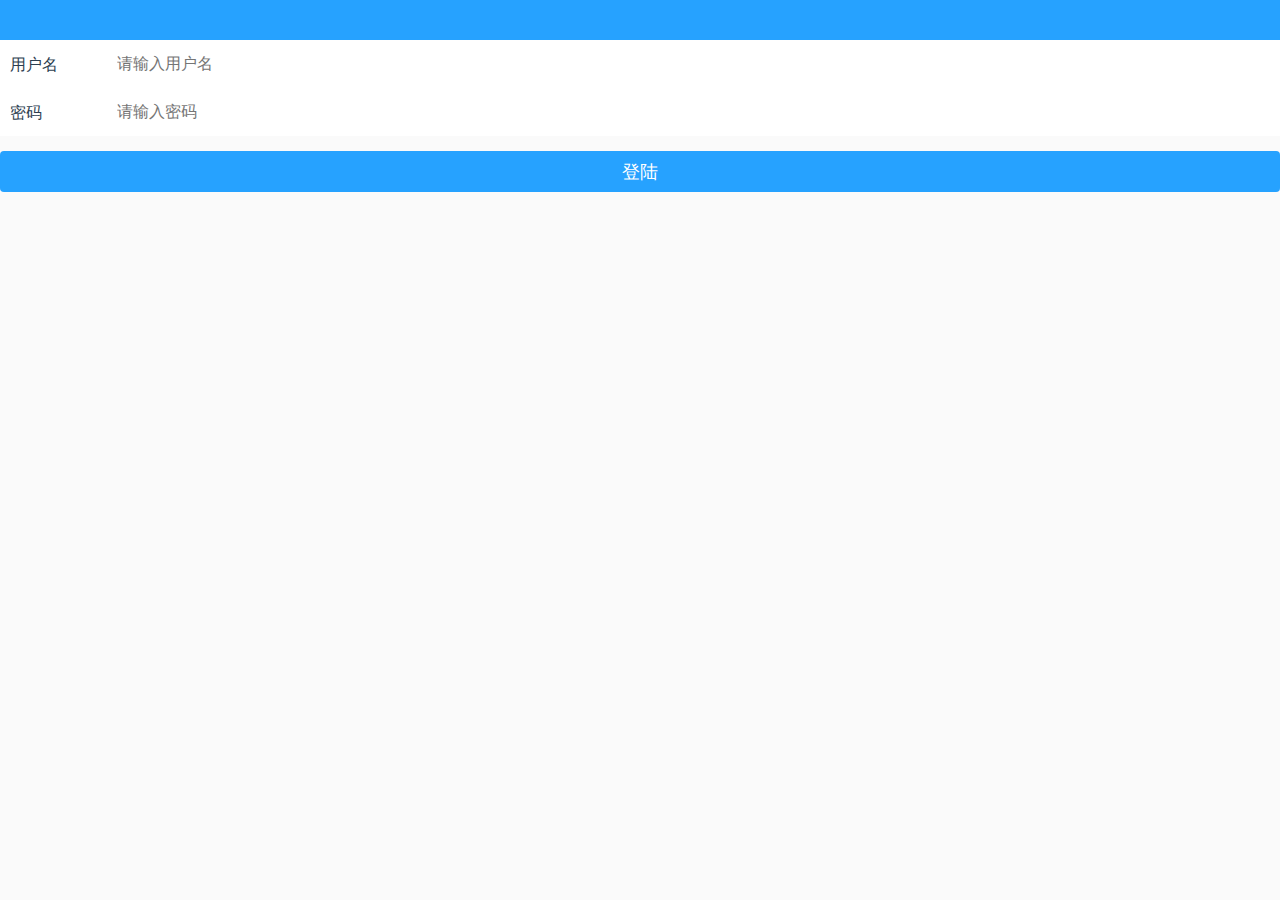
<file: index.html>
<!DOCTYPE html><html><head><meta charset=utf-8><meta name=viewport content="width=device-width,initial-scale=1"><title>responsemobileweb</title><link href=./static/css/app.8b9794da6522e4bbc4aa5bb4ed8aa908.css rel=stylesheet></head><body><div id=app></div><script type=text/javascript src=./static/js/manifest.3ad1d5771e9b13dbdad2.js></script><script type=text/javascript src=./static/js/vendor.3ee3fcec22ab077a2927.js></script><script type=text/javascript src=./static/js/app.1d7d7caa867bcfe6fadb.js></script></body></html>
</file>
